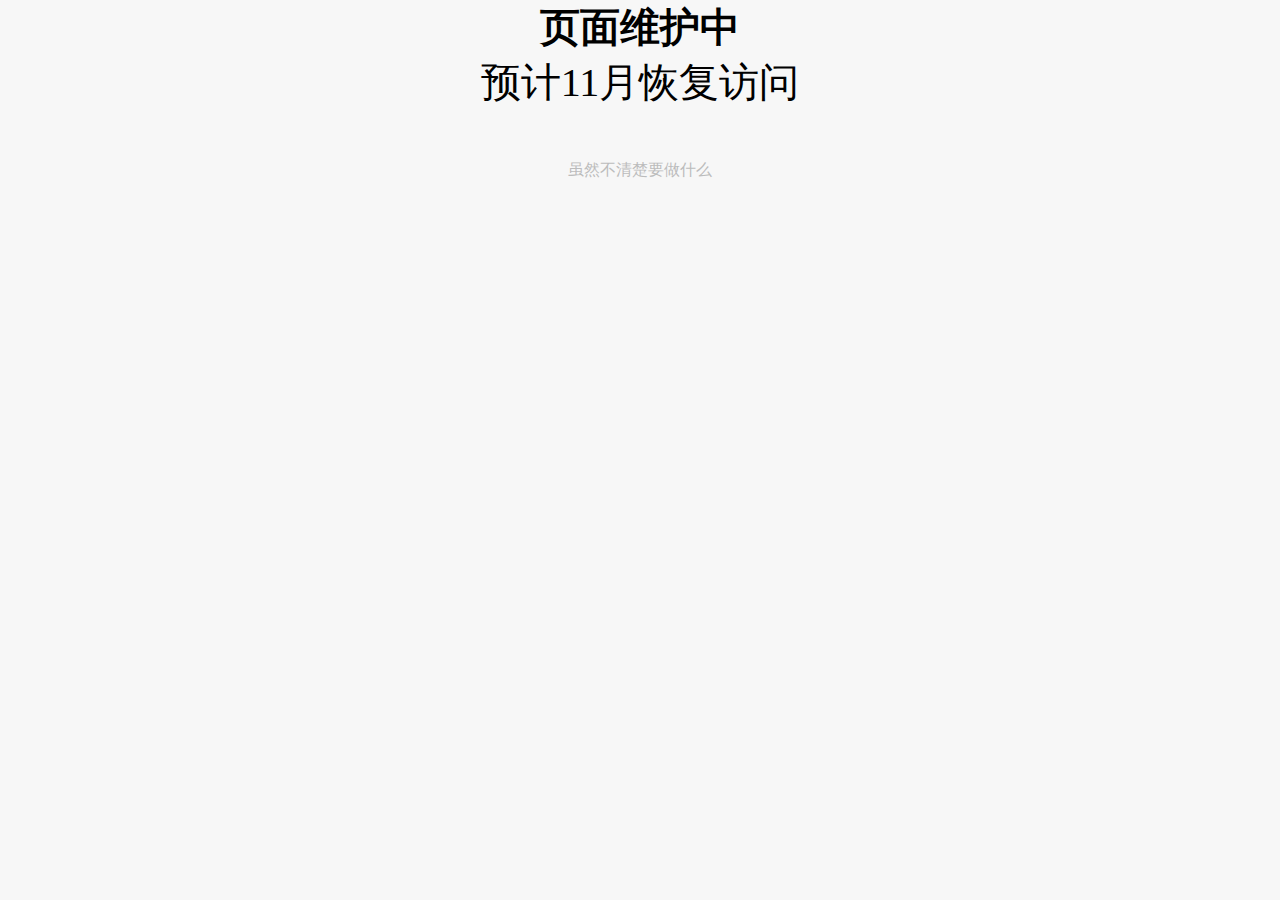
<file: index.html>
<!DOCTYPE html>
<html lang="zh">
<head>
    <meta charset="UTF-8">
    <meta name="viewport" content="width=device-width, initial-scale=1.0">
    <title>示例网页</title>
    <link rel="stylesheet" href="style.css">
</head>
<body style="text-align: center">
    <div style="font-size: 40px; font-family: '黑体'; text-align: center;"><strong>页面维护中</strong><br>
    预计11月恢复访问</div>
    <p style="font-family: '黑体'">&nbsp;</p>
    <p style="font-family: '黑体'; color: #BCBCBC;">虽然不清楚要做什么</p>
</body>
</html>
</file>
<file: style.css>
body {
    font-family: Arial, sans-serif;
    margin: 0;
    padding: 0;
    background-color: #f7f7f7;
}

header {
    background-color: #2c3e50;
    color: white;
    padding: 15px 20px;
}

nav ul {
    list-style: none;
    display: flex;
    gap: 20px;
    justify-content: flex-end; /* 右对齐 */
}

nav a {
    color: white;
    text-decoration: none;
    font-size: 20px; /* 增大字体 */
}

.hero {
    background-image: url('image/117832577_p1.jpg'); /* 替换为你自己的图片 */
    background-size: cover;
    background-position: center;
    color: black; /* 修改字体颜色为黑色 */
    text-align: center;
    padding: 100px 20px;
}

.hero-title {
    font-size: 60px; /* 增大标题字体 */
    margin-bottom: 20px; /* 增加标题和段落之间的间距 */
}

.hero-subtitle {
    font-size: 30px; /* 增大段落字体 */
    margin-bottom: 30px; /* 增加段落和按钮之间的间距 */
}

.features {
    padding: 50px 20px;
    text-align: center;
}

footer {
    text-align: center;
    padding: 20px;
    background-color: #2c3e50;
    color: white;
}
</file>
